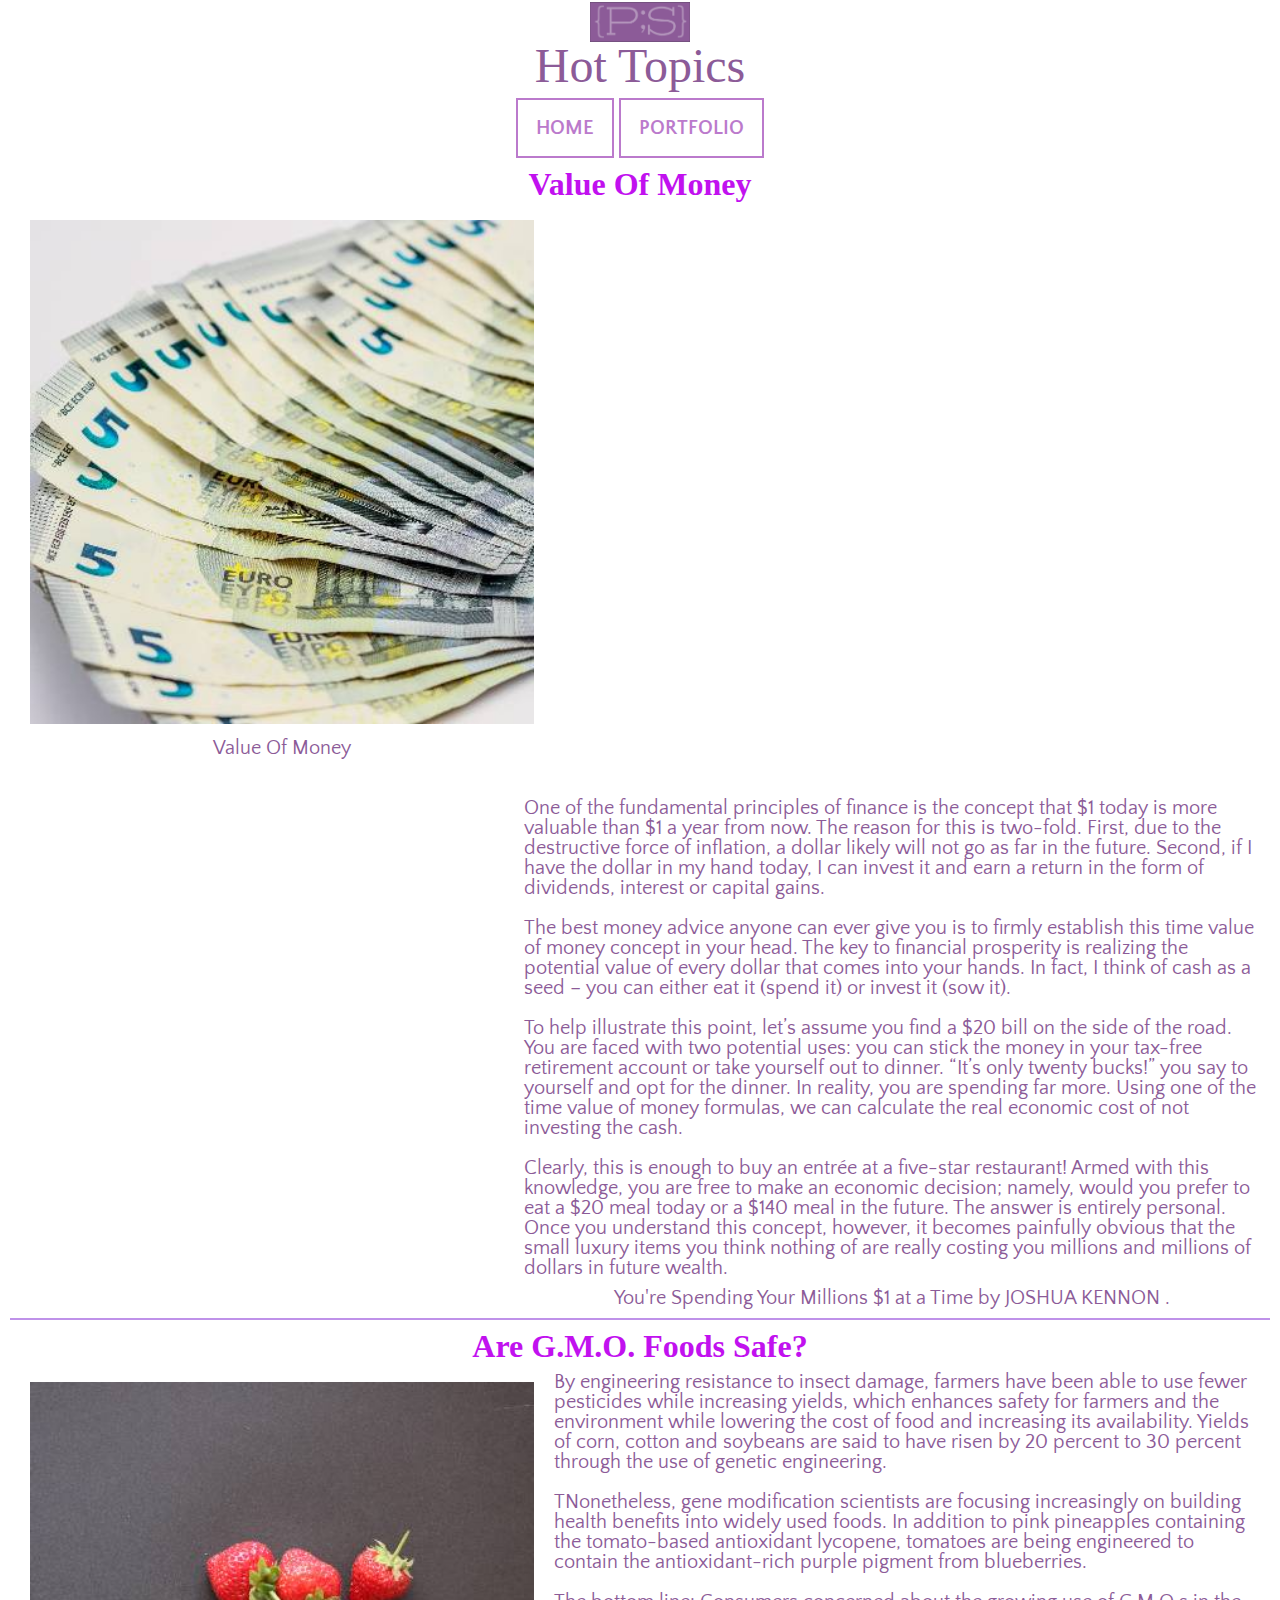
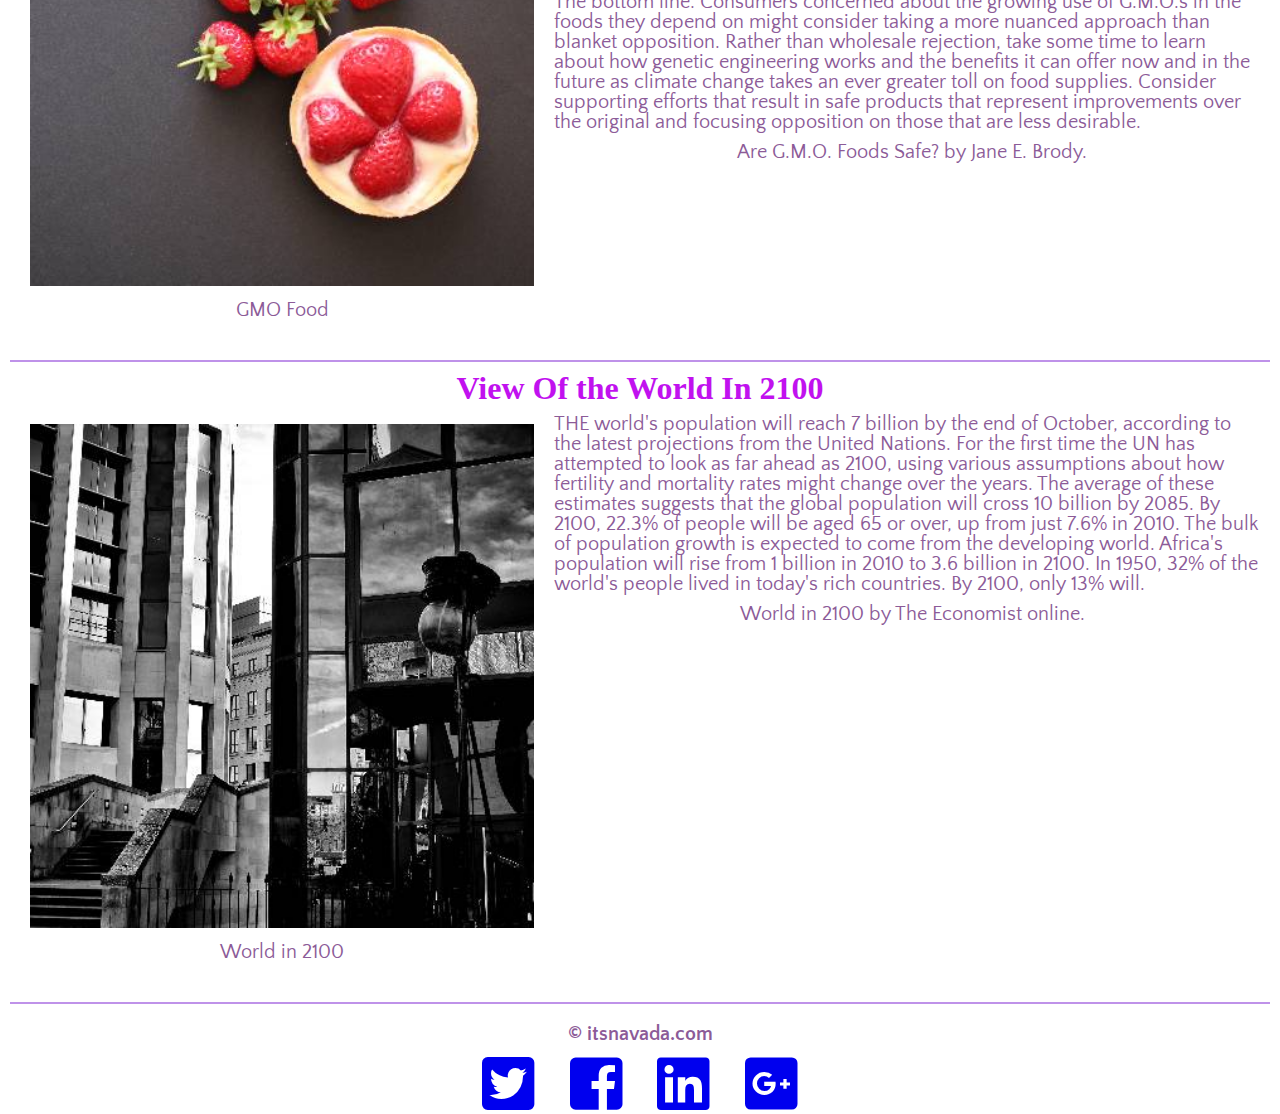
<file: index.html>
<!DOCTYPE html>
<html lang="en">

<head>
    <meta charset="UTF-8">
    <meta name="viewport" content="width=device-width, initial-scale=1.0">
    <link rel="stylesheet" href="font-awesome/fontawesome/fontawesome-all.css">
    <link rel="stylesheet" href="css/style.css">
    <title>Hot Topics</title>
</head>



<body>
    <div class="desktop-view">
        <div class="container">
            <img class="logo" src="img/logo.jpg" alt="Perminder Singh Logo">
            <h1>Hot Topics</h1>
        </div>
        <!--  Navigation Bar Starts Here-->
        <div class="container">
            <nav>
                <a class="preload" href="./partials/home.html">Home</a>
                <a class="preload" href="./partials/portfolio.html">Portfolio</a>
            </nav>
        </div>
        <!--  Navigation Bar Ends Here-->
    </div>



    <div class="content container">

    </div>

    <div class="container">
        <hr>
        <p class="copy">&copy; itsnavada.com</p>
        <footer>
            <a href="#"><i class="fab fa-twitter-square fa-3x"></i></a>
            <a href="#"><i class="fab fa-facebook-square fa-3x"></i></a>
            <a href="#"><i class="fab fa-linkedin fa-3x"></i></a>
            <a href="#"><i class="fab fa-google-plus-square fa-3x"></i></a>
        </footer>
    </div>
    <script src="https://ajax.googleapis.com/ajax/libs/jquery/3.3.1/jquery.min.js"></script>
    <script src="./js/main.js"></script>
</body>

</html>
</file>
<file: css/style.css>
@import url(meyer-reset.css);
@import url('https://fonts.googleapis.com/css?family=Quattrocento+Sans|Scheherazade');

/*Fonts*/

/*
font-family: 'Scheherazade', serif;
font-family: 'Quattrocento Sans', sans-serif;
*/

/*Global Styles*/

* {
    box-sizing: border-box;
    border: 1px dotted;
}

body {
    font-family: 'Quattrocento Sans', sans-serif;
    font-size: 1.25rem;
}

h1,
h2,
h3,
h4,
h5,
h6 {
    font-family: 'Scheherazade', serif;
}


.container {
    display: flex;
    flex-direction: column;
    /*    align-items: center;*/
    color: #8c5b98;
    text-align: center;
    margin-left: 10px;
    margin-right: 10px;
}

nav a {
    padding: 18px;
    font-weight: bolder;
    text-transform: uppercase;
    border: 2px solid #bb7acc;
    display: inline-flex;
    color: #bb7acc;
    text-decoration: none;
    justify-content: space-around;
}


h1 {
    font-size: 3rem;
    margin-top: 0rem;
    margin-bottom: 0.5rem;
}

figure,
figcaption {
    margin-top: 10px;
    margin-bottom: 10px;
}

article {
    width: 100%;

}

figure img {
    width: 400px;
    height: auto;

}

figure {
    width: 40%;
    float: left;
}


.logo {
    height: 40px;
    border: 0px;
    align-self: center;
    margin: 2px 0 0 0;
}

h2 {
    font-weight: 900;
    font-size: 2rem;
    color: #c111ef;
}

p {
    text-align: left;
    padding: 10px;

}

hr {
    width: 100%;
    border: 1px solid #bf92e9;
}

.copy {
    text-align: center;
    font-weight: bold;
}


footer {
    display: flex;
    align-self: center;
    width: 350px;
    color: #bb7acc;
    justify-content: space-around;
}

@media only screen and (max-width: 35rem) {
    p {
        line-height: 1.4;
        font-size: 0.75rem;
    }

    nav a {
        margin-bottom: 10px;
        display: inline-flex;
        width: 100%;
        text-decoration: none;
    }

    figure,
    figcaption {
        width: 100%;
    }

    figure img {
        width: 100%;
        height: auto;
    }

}


@media only screen and (min-width: 35rem) and (max-width: 80rem) {
    p {
        font-size: 1rem;
    }

    nav a {
        text-decoration: none;
        margin-bottom: 10px;
    }

    figure {
        width: 100%;
    }

    #portfolio {
        display: grid;
        grid-template-columns: auto auto;
        grid-column-gap: 10px;
    }

    figure img {
        width: 100%;
        height: auto;
    }

    .home-img {
        width: 40%;
        float: left;
        margin: 20px;
    }




}

@media only screen and (min-width: 80rem) {

    p {
        font-size: 1.25rem;
    }
    .desktop-view {}

    figure {
        width: 40%;
    }

    #portfolio {
        display: grid;
        grid-template-columns: auto auto auto;
        grid-column-gap: 10px;
    }

    .desktop-para {
        width: 60%;
        float: right;
    }




}
</file>
